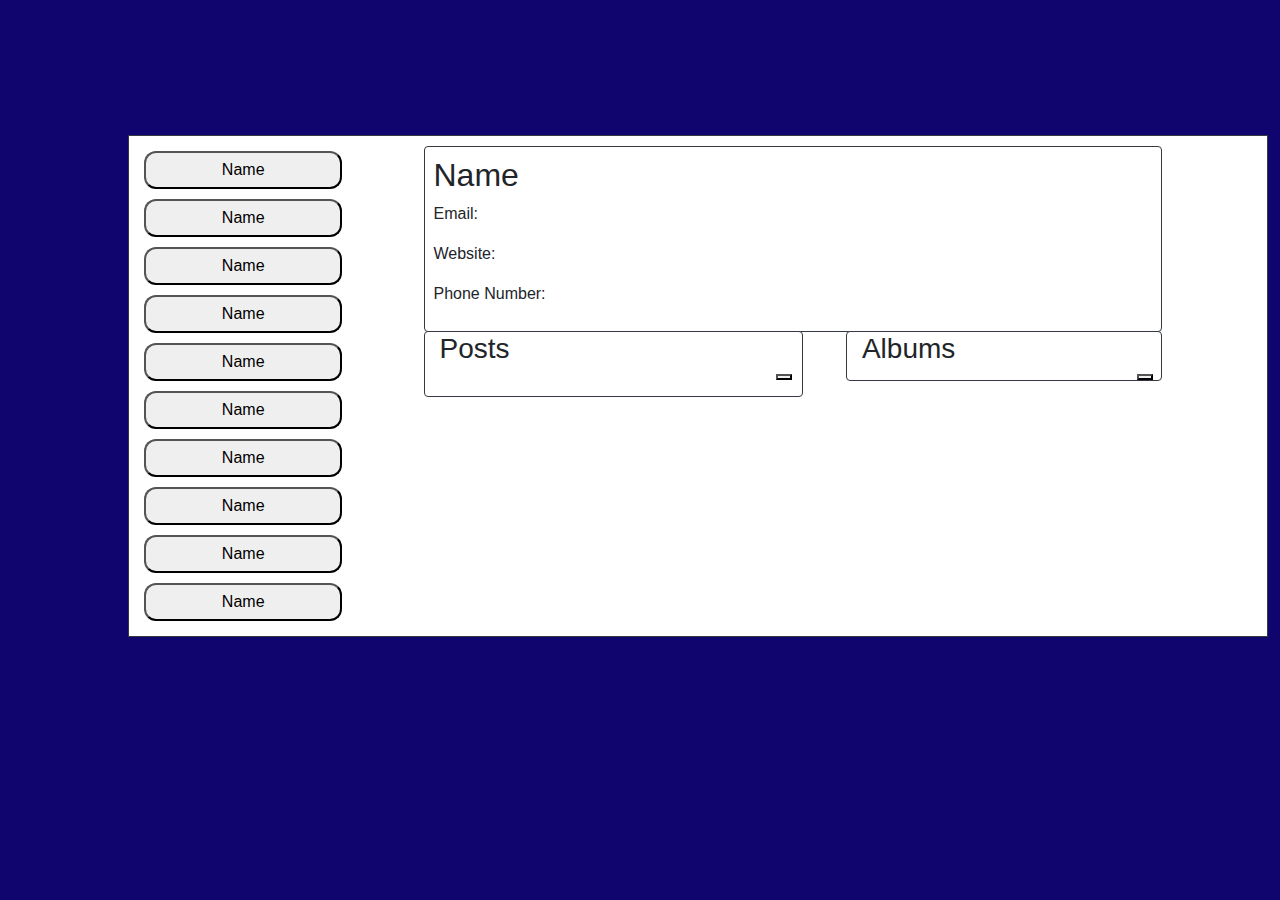
<file: index.html>
<!DOCTYPE html>
<html lang="en">

<head>
    <meta charset="UTF-8">
    <meta http-equiv="X-UA-Compatible" content="IE=edge">
    <meta name="viewport" content="width=device-width, initial-scale=1.0">
    <title>User Profiles</title>
    <link rel="stylesheet" type="text/css" href="./assets/style.css">
    <link rel="stylesheet" href="https://cdn.jsdelivr.net/npm/bootstrap@4.6.1/dist/css/bootstrap.min.css">
</head>

<body>
    <div class="container border border-dark">
        <div class="row">
        <!--Buttons on left side of screen, each for a different user. 
            To display their name, "Name" changed in javascript.
            Hovering over displays their username and email.
            When clicked, it loads that users information in the #profile-display card
        -->
            <div class="card col-sm-3 column border-dark rounded" id="user-list">
            <button class= "button" id="button-1" onclick="displayUserInfo(this.id)" title="email">Name</button>
            <button class= "button" id="button-2" onclick="displayUserInfo(this.id)" title="email">Name</button>
            <button class= "button" id="button-3" onclick="displayUserInfo(this.id)" title="email">Name</button>
            <button class= "button" id="button-4" onclick="displayUserInfo(this.id)" title="email">Name</button>
            <button class= "button" id="button-5" onclick="displayUserInfo(this.id)" title="email">Name</button>
            <button class= "button" id="button-6" onclick="displayUserInfo(this.id)" title="email">Name</button>
            <button class= "button" id="button-7" onclick="displayUserInfo(this.id)" title="email">Name</button>
            <button class= "button" id="button-8" onclick="displayUserInfo(this.id)" title="email">Name</button>
            <button class= "button" id="button-9" onclick="displayUserInfo(this.id)" title="email">Name</button>
            <button class= "button" id="button-10" onclick="displayUserInfo(this.id)" title="email">Name</button>
        </div>
    
        <div class="card col-sm-8 column border-dark rounded" id="profile-side">
            <p>Please select a user to see account information</p>
        </div>
        <div class="card col-sm-8 column border-dark rounded" id="profile-display">
            <div class="card col-sm8 column border-dark rounded" id="person-info">
                <h2 id="current-name">Name</h2>
                <p>Email:<span class="current" id="current-email"></span></p>
                <p>Website:<span class="current" id="current-website"></span></p>
                <p>Phone Number:<span class="current" id="current-phone"></span></p>
            </div>
            <div class="card col-sm-6 column border-dark rounded" id="posts">
                <h3>Posts</h3>
                <button class="dropdown" id="posts-btn" onclick="displayPosts()"></button>
                <div id="posts-content" contenteditable=true>
                    <p><span class="current" id="current-post-1"></span></p>
                    <p><span class="current" id="current-post-2"></span></p>
                    <p><span class="current" id="current-post-3"></span></p>
                    <p><span class="current" id="current-post-4"></span></p>
                    <p><span class="current" id="current-post-5"></span></p>
                </div>
            </div>
            <div class="card col-sm-5 column border-dark rounded" id="albums">
                <h3>Albums</h3>
                <button class="dropdown" id="albums-btn" onclick="displayAlbums()"></button>
                <div id="albums-content">
                    <a onclick="window.location='pages.html'; openAlbum(1)"><span class="current" id="current-album-1" ></span></a>
                    <a onclick="window.location='pages.html'; openAlbum(2)"><span class="current" id="current-album-2" ></span></a>
                    <a onclick="window.location='pages.html'; openAlbum(3)"><span class="current" id="current-album-3" ></span></a>
                    <a onclick="window.location='pages.html'; openAlbum(4)"><span class="current" id="current-album-4" ></span></a>
                    <a onclick="window.location='pages.html'; openAlbum(5)"><span class="current" id="current-album-5" ></span></a>
                    <a onclick="window.location='pages.html'; openAlbum(6)"><span class="current" id="current-album-6" ></span></a>
                    <a onclick="window.location='pages.html'; openAlbum(7)"><span class="current" id="current-album-7" ></span></a>
                    <a onclick="window.location='pages.html'; openAlbum(8)"><span class="current" id="current-album-8" ></span></a>
                    <a onclick="window.location='pages.html'; openAlbum(9)"><span class="current" id="current-album-9" ></span></a>
                    <a onclick="window.location='pages.html'; openAlbum(10)"><span class="current" id="current-album-10" ></span></a>
                </div>
            </div>
        </div>
        </div>
    </div>

    <script src="https://cdnjs.cloudflare.com/ajax/libs/jquery/3.2.1/jquery.min.js"></script>
    <script src="assets/pages.js"></script>
    <script src="assets/script.js"></script>
    
</body>

</html>
</file>
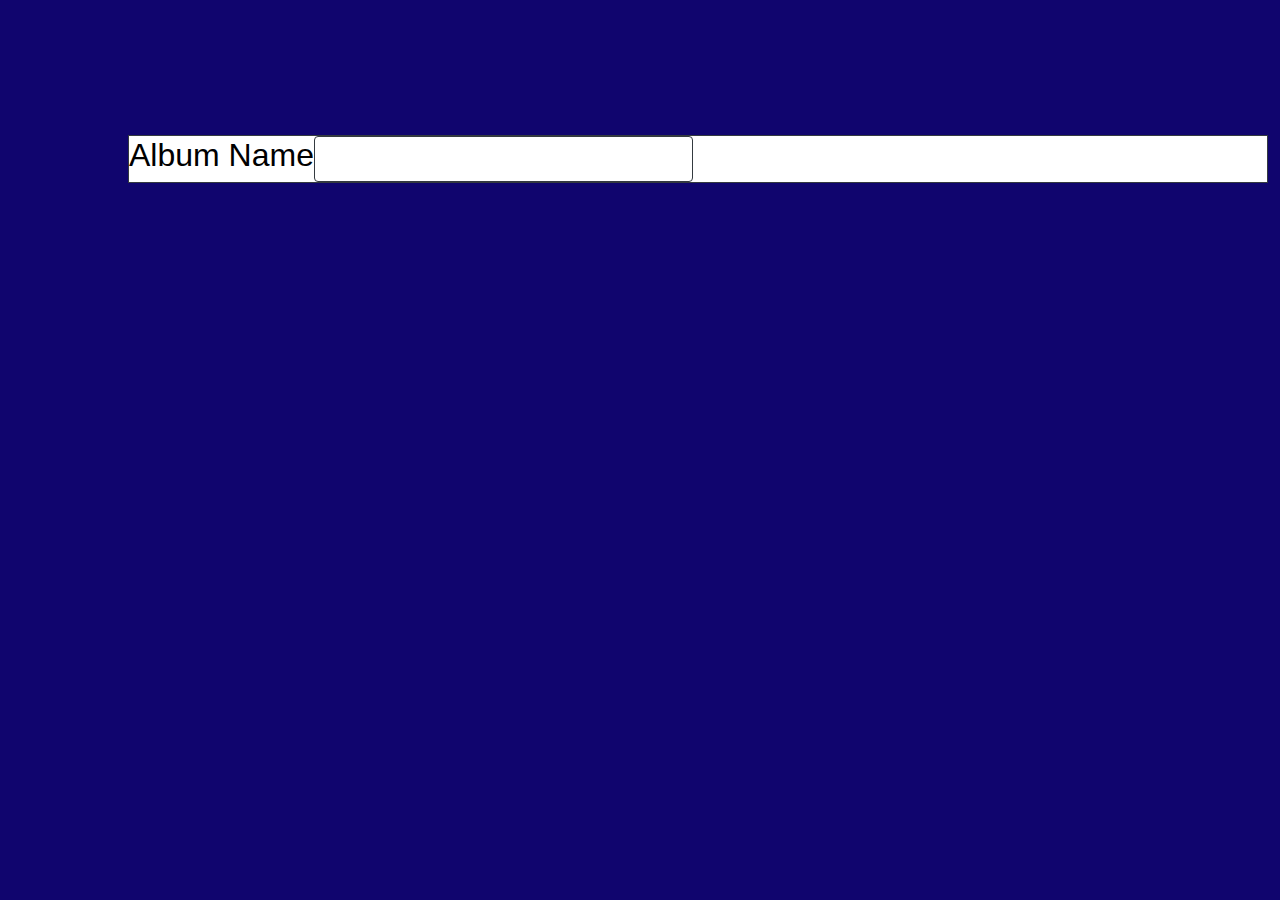
<file: pages.html>
<!DOCTYPE html>
<html lang="en">

<head>
    <meta charset="UTF-8">
    <meta http-equiv="X-UA-Compatible" content="IE=edge">
    <meta name="viewport" content="width=device-width, initial-scale=1.0">
    <title>User Profiles</title>
    <link rel="stylesheet" type="text/css" href="./assets/pages.css">
    <link rel="stylesheet" href="https://cdn.jsdelivr.net/npm/bootstrap@4.6.1/dist/css/bootstrap.min.css">
</head>

<body>
    <div class="container border border-dark">
        <div class="row">
            <h2 id="displayed-album">Album Name</h2>
            <div class="card col-sm-4 column border-dark rounded" id="photos-displayed">
            </div>
        </div>
    </div>
        <script src="https://cdnjs.cloudflare.com/ajax/libs/jquery/3.2.1/jquery.min.js"></script>
        <script src="assets/pages.js"></script>
</body>
    
</html>
</file>
<file: assets/style.css>
body {
    background-color: rgb(16, 5, 110) !important;
}

.container {
    position: absolute;
    top: 15%;
    width: 90%;
    left: 10%;
    background-color: white;
}

.button {
    width: 75%;
    padding: 5px;
    border-radius: 12px;
    margin: 5px;
}

.button:hover {
    box-shadow: 0 12px 16px 0 rgba(0,0,0,0.24), 0 17px 50px 0 rgba(0,0,0,0.19);
  }

#profile-side {
    padding:10px;
    border: 5px black;
    flex-direction: column;
    background-color: white;
    display: none;
}

#user-list {
    border: 5px black;
    flex-direction: column;
    background-color: white;
    justify-content: top;
    padding: 10px;
}

#profile-display {
    padding:10px;
    border: 5px black;
    flex-direction: column;
    background-color: white;
    padding: 10px;
}

#person-info {
    padding: 9px;
}

#posts {
    position: absolute;
    top: 39%;
    margin: 5px black;
}

#albums {
    position: absolute;
    top: 39%;
    left: 57%;
    margin: 5px black !important;
}
 
#posts-btn {
    width: 15px;
    left: 97%;
}

#albums-btn {
    width: 15px;
    left: 97%;
}

#photos-displayed {
    display: grid;
    -webkit-column-count: 5;
  -webkit-column-gap:   0px;
  -moz-column-count:    5;
  -moz-column-gap:      0px;
  column-count:         5;
  column-gap:           0px; 
}
</file>
<file: assets/pages.css>
body {
    background-color: rgb(16, 5, 110) !important;
    display: grid;
}

.container {
    position: absolute;
    top: 15%;
    width: 90%;
    left: 10%;
    background-color: white;
}

h2 {
    color: black;
}
</file>
